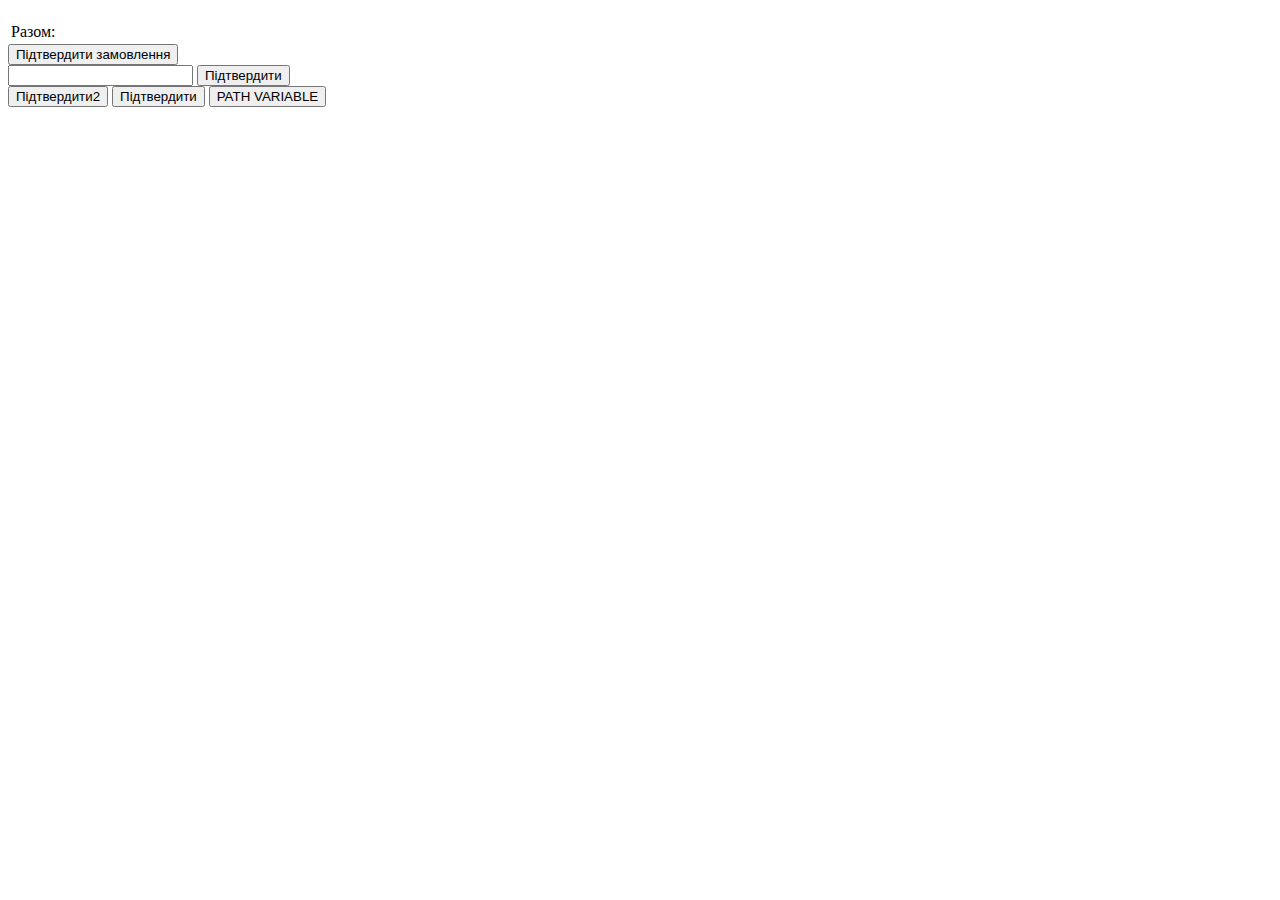
<file: src/main/resources/templates/orderMail.html>
<!DOCTYPE html>
<html xmlns:th="http://www.thymeleaf.org">
<head>
	<meta charset="UTF-8">
	<title>Title</title>
	<style type="text/css">
		.myclass {
			color: red;
		}
	</style>
	<script src="https://ajax.googleapis.com/ajax/libs/jquery/3.2.1/jquery.min.js"></script>


	<!--<link rel="stylesheet" th:href="'cid:mycss'" /></head>-->
</head>
<body>

<!--<p th:text="${clientName}">${clientName}</p>-->

<p class="myclass" style="font-style: italic" th:text="'Замовлення № ' + ${orederNo}"></p>
<p class="myclass2" th:text="${clientName}"></p>
<p th:text="${clientPhone}"></p>
<p th:if="${deliveryMethod} == 'NOVA_POSHTA'" th:text="'Нова Пошта, від. № ' + ${branch}"></p>
<p th:if="${deliveryMethod} == 'FROM_STORE'" th:text="'Забере сам'"></p>

<table>
	<tr th:each="order : ${orderlist}">
		<th th:text="${order.product.productNumber}"></th>
		<th th:text="${order.quantity} + ' шт.'"></th>
		<th th:text="${order.subTotal} + ' грн'"></th>
	</tr>
	<tr>
		<td>Разом:</td>
		<td th:text="${quantityTotal} + 'шт.'"></td>
		<td th:text="${total} + 'грн'"></td>
	</tr>
</table>



<a th:href="@{'http://localhost:8080/orders/sendorder/' + ${orederNo}}">
	<button type="button">Підтвердити замовлення</button>
</a>
<!--<img src="cid:myfile" alt="">-->
<form th:action="@{'http://localhost:8080/orders/sendorder/'}" th:method="GET">
	<input type="text" name="id" th:value="${orederNo}">
	<button type="submit">Підтвердити</button>
</form>
<button onclick="location.href" type="submit">Підтвердити2</button>
<button type="button" id="btn">Підтвердити</button>
<button type="button" id="btnsend">PATH VARIABLE</button>

<script>
    $('#btnsend').click(function (e) {
        // e.preventDefault();
        let ids = 10;

        $.ajax({
			url: 'api/orders/sendorder/' + ids,
			type: 'get'
            // success: function (res) {
            //     console.log(res);
            // },
            // error: function (err) {
            //     console.log(err);
            // }
		})

    });

    $('#btn').click(function (e) {
        e.preventDefault();
        // $('.target').empty();
        // var $name = $('#name').val(); //jQuery
        // document.getElementById("name").value;
        // var $email = $('#email').val(); //jQuery
        // console.log($name, $email);
        // let contact = {name: $name, email: $email}
        let data = {id: "10"};
        // let ids = 50;
        $.ajax({
            url: 'api/orders/sendOrderMailClient',
            type: 'POST',
            contentType: 'application/json',

            data: JSON.stringify(data), //ми будемо передавати певну інформацію (body) у форматі JSON, котра буде братися з contact
            success: function (res) {
                console.log(res);
            },
            error: function (err) {
                console.log(err);
            }
            // success: function (results) {
            //     console.log(results);
            //     for (const contact of results) {
            //         let data =z `${contact.id} ${contact.name} ${contact.email}`;
            //         let $div = $('<div/>', {class: 'xxx', text: data});
            //         $('.target').append($div)
            //     }

        })
    });

</script>

</body>
</html>
</file>
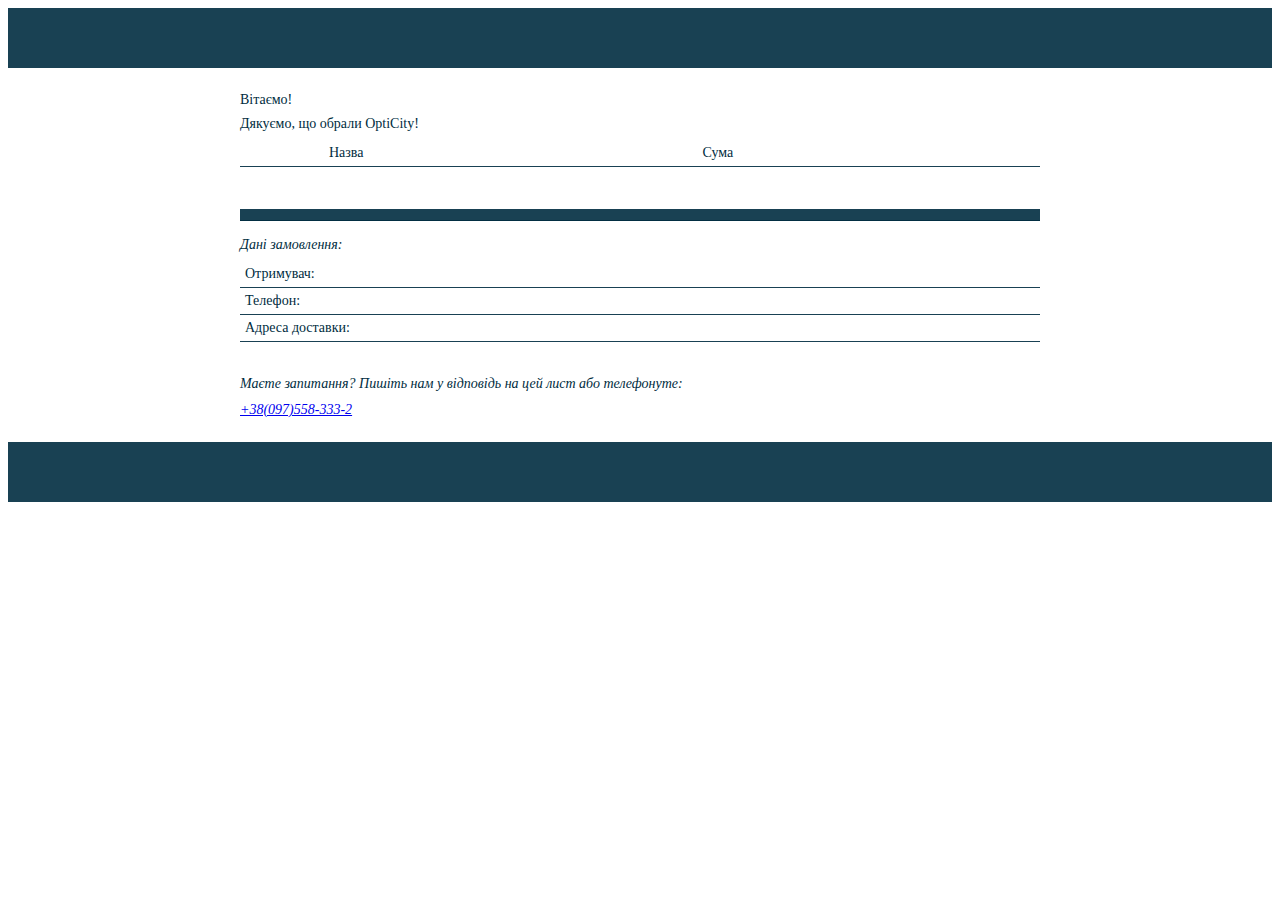
<file: src/main/resources/templates/orderMailClient.html>
<!DOCTYPE html>
<html xmlns:th="http://www.thymeleaf.org">
<head>
	<meta charset="UTF-8">
	<title>OptiCity</title>
	<style>
		#header, #footer {
			width: 100%;
			height: 60px;
			background-color: rgba(0, 44, 64, .9);
			display: flex;
			color: white;
		}

		.logo {
			height: 40px;
			margin: auto;
		}

		.body {
			color: #002C40;

			margin-left: auto;
			margin-right: auto;
			width: 100%;
			max-width: 800px;
		}

		table {
			width: 100%;
			min-width: 400px;
			max-width: 800px;
			margin-bottom: 16px;
		}

		table, th, td {
			border-bottom: 1px solid rgba(0, 44, 64, .9);
			border-collapse: collapse;
			text-align: left;
		}

		th, td, p, a {
			font-size: 14px;
		}

		th, td {
			padding: 5px;
		}

		td img {
			max-width: 100px;
		}

		p {
			margin: 0 0 8px 0;
		}

		#footer a {
			margin: auto;
			color: white;
			text-decoration: none
		}
	</style>
</head>
<body>
<div id="header" style="margin-bottom: 24px">
	<a href="https://opticity.com.ua" style="width: 50px; height: 50px; margin: auto; display: flex">
		<img th:src="'cid:logo'" class="logo">
	</a>
</div>

<div class="body">
	<p>Вітаємо!</p>
	<p>Дякуємо, що обрали OptiCity!</p>
	<p th:text="'Номер Вашого замовлення - ' + ${orederNo}" style="font-style: italic"></p>
	<table class="order-list">
		<tr>
			<td></td>
			<td>Назва</td>
			<td>Сума</td>
		</tr>
		<tr th:each="orderItem: ${orderlist}">
			<td><img th:src="'cid:' + ${orderItem.getProduct().getProductNumber()}" class="max-width: 100px" alt=""></td>
			<td>
				<p th:text="${orderItem.getProduct().getProductDetails().getCategory().uaName}"
				   style="font-weight: bold"></p>
				<p th:text="'арт. ' + ${orderItem.getProduct().getProductNumber()}" style="font-style: italic"></p><br>
				<p th:text="${orderItem.getQuantity()} + ' шт.'"></p>
			</td>
			<td th:text="${orderItem.subTotal} + ' грн'"></td>
		</tr>
		<tr style="background-color: rgba(0, 44, 64, .9); color: white">
			<td></td>
			<td th:text="'Разом до оплати:'"></td>
			<td th:text="${total} + ' грн'"></td>
		</tr>
	</table>

	<p style="font-style: italic">Дані замовлення:</p>
	<table class="order-info">
		<tr>
			<td>Отримувач:</td>
			<td th:text="${clientName}"></td>
		</tr>
		<tr>
			<td>Телефон:</td>
			<td th:text="${clientPhone}"></td>
		</tr>
		<tr>
			<td>Адреса доставки:</td>
			<td th:text="${deliveryMethod} == 'NOVA_POSHTA' ? 'Нова Пошта, ' + ${adress.settlement} + ', від. № ' + ${adress.branch} : 'Самовивіз'"></td>
		</tr>
	</table>
	<br>
	<p style="font-style: italic">Маєте запитання? Пишіть нам у відповідь на цей лист або телефонуте:</p>
	<a style="font-style: italic" href="tel:+380975583332">+38(097)558-333-2</a>
</div>

<div id="footer" style="margin-top: 24px">
	<a href="https://opticity.com.ua/products" th:text="'каталог'"></a>
	<a href="https://opticity.com.ua" style="width: 50px; height: 50px; display: flex">
		<img th:src="'cid:logo'" class="logo">
	</a>
	<a href="https://opticity.com.ua/contacts" th:text="'контакти'"></a>
</div>

</body>
</html>
</file>
